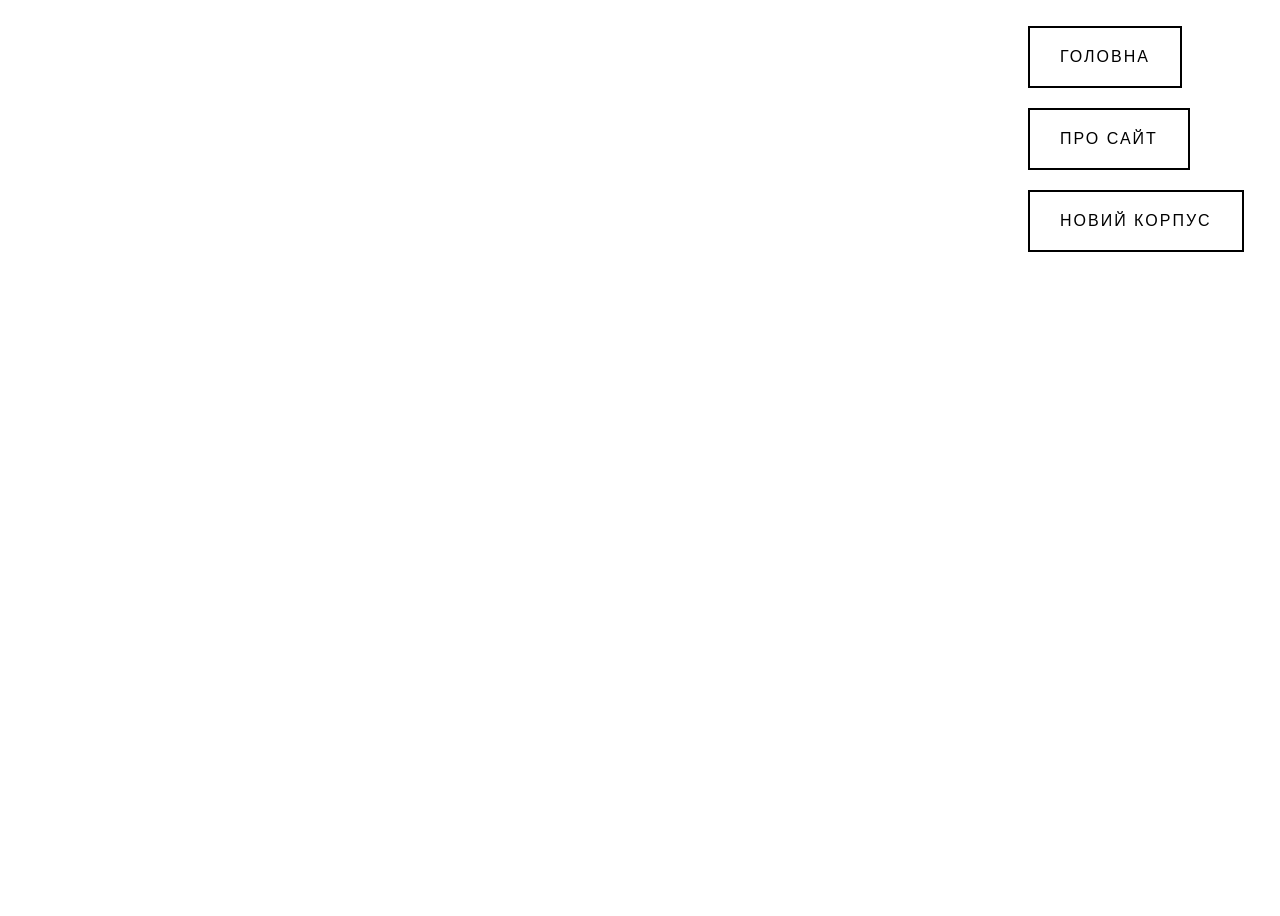
<file: OANK.html>
<!DOCTYPE html>

<html>
    <head>
        <meta charset="UTF-8">
        <link rel="stylesheet" type="text/css" href="style3.css">
     </head>
<br>
    <head>
        <meta charset="utf-8">
        <style>
            
            ul.nav{
                margin-left: 700px;
                padding-left: 1000px;
                list-style: none;
            }
            .nav li { 
                float: left;
            }
            ul.nav a {
                color:black;
                text-align: center;
            }
            ul.nav a:hover{
                color: black;
            }
        </style>
    </head>
    <body>
        <ul class="nav">
            <li><a href="file:///D:/%D0%9D%D0%BE%D0%B2%D0%B0%D1%8F%20%D0%BF%D0%B0%D0%BF%D0%BA%D0%B0/site.html#">Головна</a></li>
            <li><a href="#">Про сайт</a></li>
            <li><a href="file:///D:/%D0%9D%D0%BE%D0%B2%D0%B0%D1%8F%20%D0%BF%D0%B0%D0%BF%D0%BA%D0%B0/OASK.html">Старий корпус</a></li>

        </ul>
      
        
    </body>
    
  
  
     <title>Новий корпус</title>
   </head>
   <body background="D:\Новая папка\Новий корпусФон6.png">
   </body>
   <head>
    <meta http-equiv="Content-Type" content="text/html; charset=utf-8">
   </head>
   <body scroll="no">
  
    <table height="0"><tr><td></td></tr></table>
  
   </body>
</html>
</file>
<file: style3.css>
.dws {
 position: absolute;
 top: 50%;
 left: 50%;
 transform: translate(-50%, -50%);
}   html {height: 100%}
body {
  height: 100%;
}
a {
  text-decoration: none;
  outline: none;
  display: inline-block;
  padding: 20px 30px;
  margin: 10px 20px;
  position: relative;
  color: black;
  border: 2px solid black;
  background: none;
  font-weight: 300;
  font-family: 'Montserrat', sans-serif;
  text-transform: uppercase;
  letter-spacing: 2px;
}
a:before,
a:after {
  content: "";
  position: absolute;
  width: 0;
  height: 0;
  opacity: 0;
  box-sizing: border-box;
}
a:before {
  bottom: 0;
  left: 0;
  border-left: 2px solid skyblue;
  border-top: 2px solid skyblue;
  transition: 0s ease opacity .8s, .2s ease width .4s, .2s ease height .6s;
}
a:after {
  top: 0;
  right: 0;
  border-right: 2px solid skyblue;
  border-bottom: 2px solid skyblue;
  transition: 0s ease opacity .4s, .2s ease width , .2s ease height .2s;
}
a:hover:before,
a:hover:after{
  height: 100%;
  width: 100%;
  opacity: 1;
}
a:hover:before {transition: 0s ease opacity 0s, .2s ease height, .2s ease width .2s;}
a:hover:after {transition: 0s ease opacity .4s, .2s ease height .4s , .2s ease width .6s;}
a:hover {background: rgba(255,255,255,.2);}
</file>
<file: rotate.css>
@media screen and (orientation:landscape) and (max-device-width: 900px) {
    html{
        -webkit-transform: rotate(90deg);
           -moz-transform: rotate(90deg);
            -ms-transform: rotate(90deg);
             -o-transform: rotate(90deg);
                transform: rotate(90deg);
        -webkit-transform-origin: left top;
           -moz-transform-origin: left top;
            -ms-transform-origin: left top;
             -o-transform-origin: left top;
                transform-origin: left top;
        width: 320px; /*Разрешение экрана iPhone*/
        position: absolute;
        top: 100%;
            left: 0
    }
}
</file>
